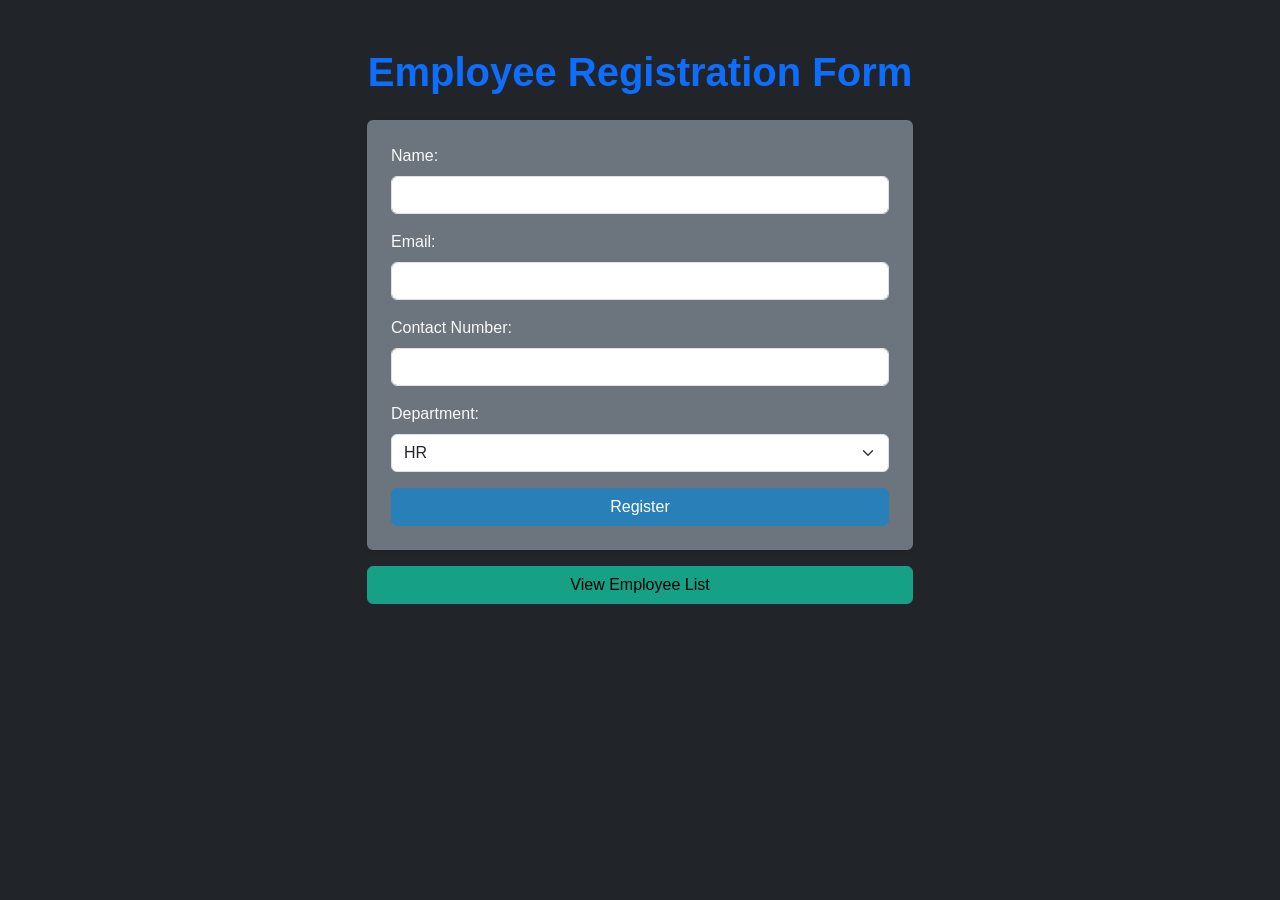
<file: frontend/index.html>
<!DOCTYPE html>
<html lang="en">
<head>
    <meta charset="UTF-8">
    <meta name="viewport" content="width=device-width, initial-scale=1.0">
    <title>Employee Registration</title>
    <!-- Bootstrap CSS -->
    <link href="https://cdn.jsdelivr.net/npm/bootstrap@5.3.0-alpha1/dist/css/bootstrap.min.css" rel="stylesheet">
    <link rel="stylesheet" href="style.css">
</head>
<body class="bg-dark text-light">

    <div class="container py-5">
        <div class="row justify-content-center">
            <div class="col-md-6">
                <h1 class="text-center text-primary mb-4">Employee Registration Form</h1>

                <!-- Registration Form -->
                <form id="registrationForm" class="p-4 bg-secondary rounded shadow-sm">
                    <div class="mb-3">
                        <label for="name" class="form-label">Name:</label>
                        <input type="text" class="form-control" id="name" required>
                    </div>
                    <div class="mb-3">
                        <label for="email" class="form-label">Email:</label>
                        <input type="email" class="form-control" id="email" required>
                    </div>
                    <div class="mb-3">
                        <label for="contact_number" class="form-label">Contact Number:</label>
                        <input type="text" class="form-control" id="contact_number" required>
                    </div>
                    <div class="mb-3">
                        <label for="department" class="form-label">Department:</label>
                        <select id="department" class="form-select" required>
                            <option value="HR">HR</option>
                            <option value="IT">IT</option>
                            <option value="Finance">Finance</option>
                        </select>
                    </div>
                    <button type="submit" class="btn btn-primary w-100">Register</button>
                </form>

                <div class="text-center mt-3">
                    <button onclick="window.location.href='employee-list.html'" class="btn btn-info w-100">View Employee List</button>
                </div>
            </div>
        </div>
    </div>

    <!-- Bootstrap JS -->
    <script src="https://cdn.jsdelivr.net/npm/bootstrap@5.3.0-alpha1/dist/js/bootstrap.bundle.min.js"></script>
    <script src="app.js"></script>
</body>
</html>
</file>
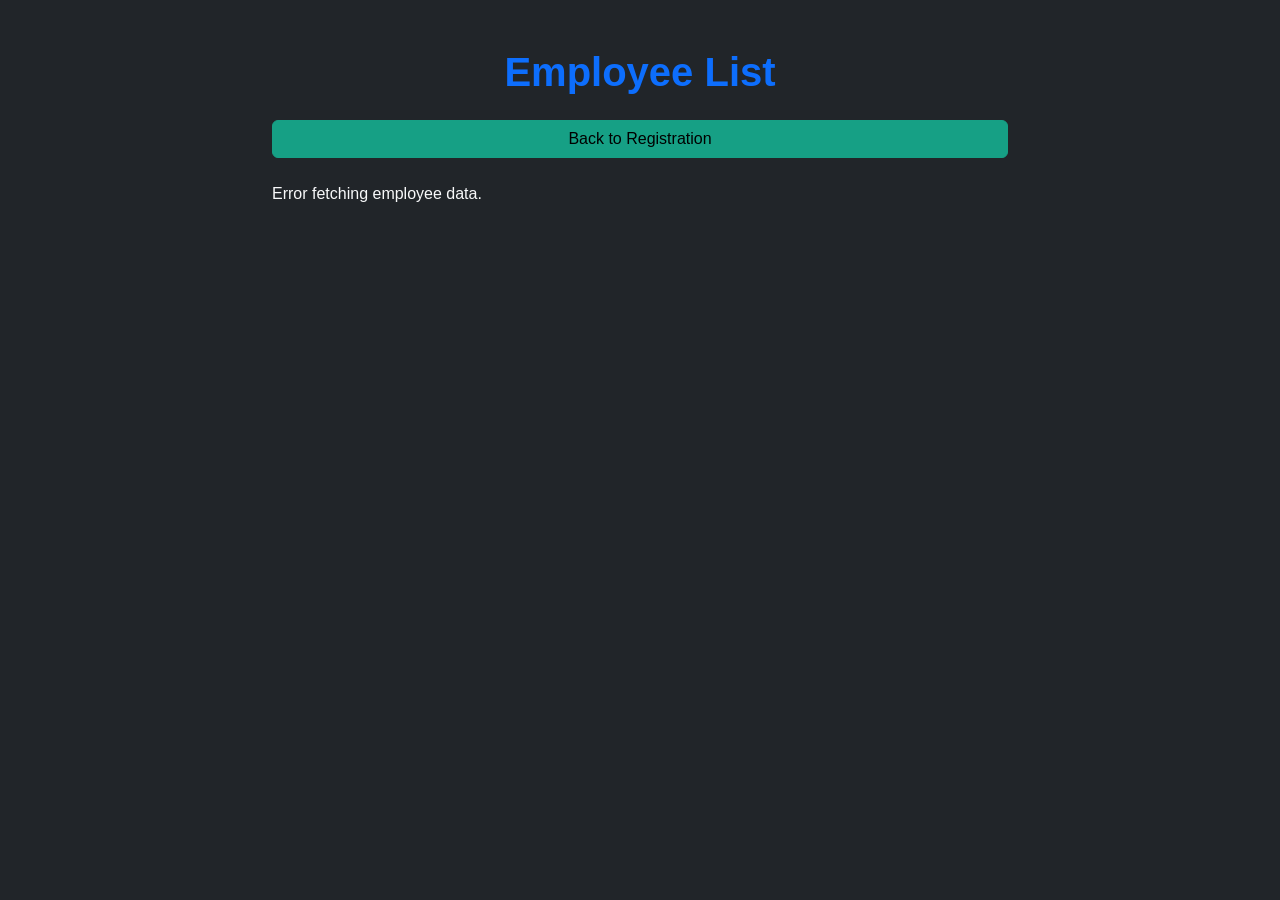
<file: frontend/employee-list.html>
<!DOCTYPE html>
<html lang="en">
<head>
    <meta charset="UTF-8">
    <meta name="viewport" content="width=device-width, initial-scale=1.0">
    <title>Employee List</title>
    <!-- Bootstrap CSS -->
    <link href="https://cdn.jsdelivr.net/npm/bootstrap@5.3.0-alpha1/dist/css/bootstrap.min.css" rel="stylesheet">
    <link rel="stylesheet" href="style.css">
</head>
<body class="bg-dark text-light">

    <div class="container py-5">
        <div class="row justify-content-center">
            <div class="col-md-8">
                <h1 class="text-center text-primary mb-4">Employee List</h1>

                <!-- Button to go back to the registration page -->
                <div class="text-center mb-4">
                    <button onclick="window.location.href='index.html'" class="btn btn-info w-100">Back to Registration</button>
                </div>

                <!-- Section to Display Employee List -->
                <div id="employeeList" class="employee-list">
                    <!-- Employee data will be dynamically inserted here -->
                    <ul id="employeeUL" class="list-group">
                        <!-- List items will appear here dynamically -->
                    </ul>
                </div>
            </div>
        </div>
    </div>

    <!-- Bootstrap JS -->
    <script src="https://cdn.jsdelivr.net/npm/bootstrap@5.3.0-alpha1/dist/js/bootstrap.bundle.min.js"></script>
    <script>
        async function loadEmployeeData() {
            try {
                const response = await fetch('http://localhost:3000/api/employees');
                const result = await response.json();

                if (result.data && result.data.length > 0) {
                    const employeeList = result.data;
                    const employeeListContainer = document.getElementById('employeeUL');
                    employeeListContainer.innerHTML = ''; // Clear previous data

                    employeeList.forEach(employee => {
                        // Create a list item for each employee
                        const listItem = document.createElement('li');
                        listItem.classList.add('list-group-item', 'bg-secondary', 'text-light', 'mb-2', 'rounded');
                        listItem.innerHTML = `
                            <div class="d-flex justify-content-between">
                                <span><strong>${employee.name}</strong></span>
                                <span>${employee.department}</span>
                                <span>${employee.contact_number}</span>
                            </div>
                        `;

                        // Append the list item to the container
                        employeeListContainer.appendChild(listItem);
                    });
                } else {
                    const noDataMessage = document.createElement('p');
                    noDataMessage.textContent = 'No employees found.';
                    employeeListContainer.appendChild(noDataMessage);
                }
            } catch (error) {
                console.error('Error fetching employee data:', error);
                const errorMessage = document.createElement('p');
                errorMessage.textContent = 'Error fetching employee data.';
                document.getElementById('employeeList').appendChild(errorMessage);
            }
        }

        // Load the employee data when the page loads
        window.onload = loadEmployeeData;
    </script>
</body>
</html>
</file>
<file: frontend/style.css>
/* Global Body Styles */
body {
    font-family: 'Segoe UI', Tahoma, Geneva, Verdana, sans-serif;
}

/* Registration Form Custom Styling */
form {
    background-color: #2C3E50;  /* Dark Background */
}

h1 {
    font-size: 2.5rem;
    font-weight: bold;
    color: #3498DB; /* Blue */
}

button {
    font-size: 1.2rem;
    padding: 12px;
    border-radius: 5px;
    transition: background-color 0.3s;
}

/* Button Customization */
.btn-primary {
    background-color: #2980B9;
    border-color: #2980B9;
}

.btn-primary:hover {
    background-color: #3498DB;
    border-color: #3498DB;
}

.btn-info {
    background-color: #16A085;
    border-color: #16A085;
}

.btn-info:hover {
    background-color: #1ABC9C;
    border-color: #1ABC9C;
}

/* Responsive Design */
@media (max-width: 768px) {
    h1 {
        font-size: 2rem;
    }
}
</file>
